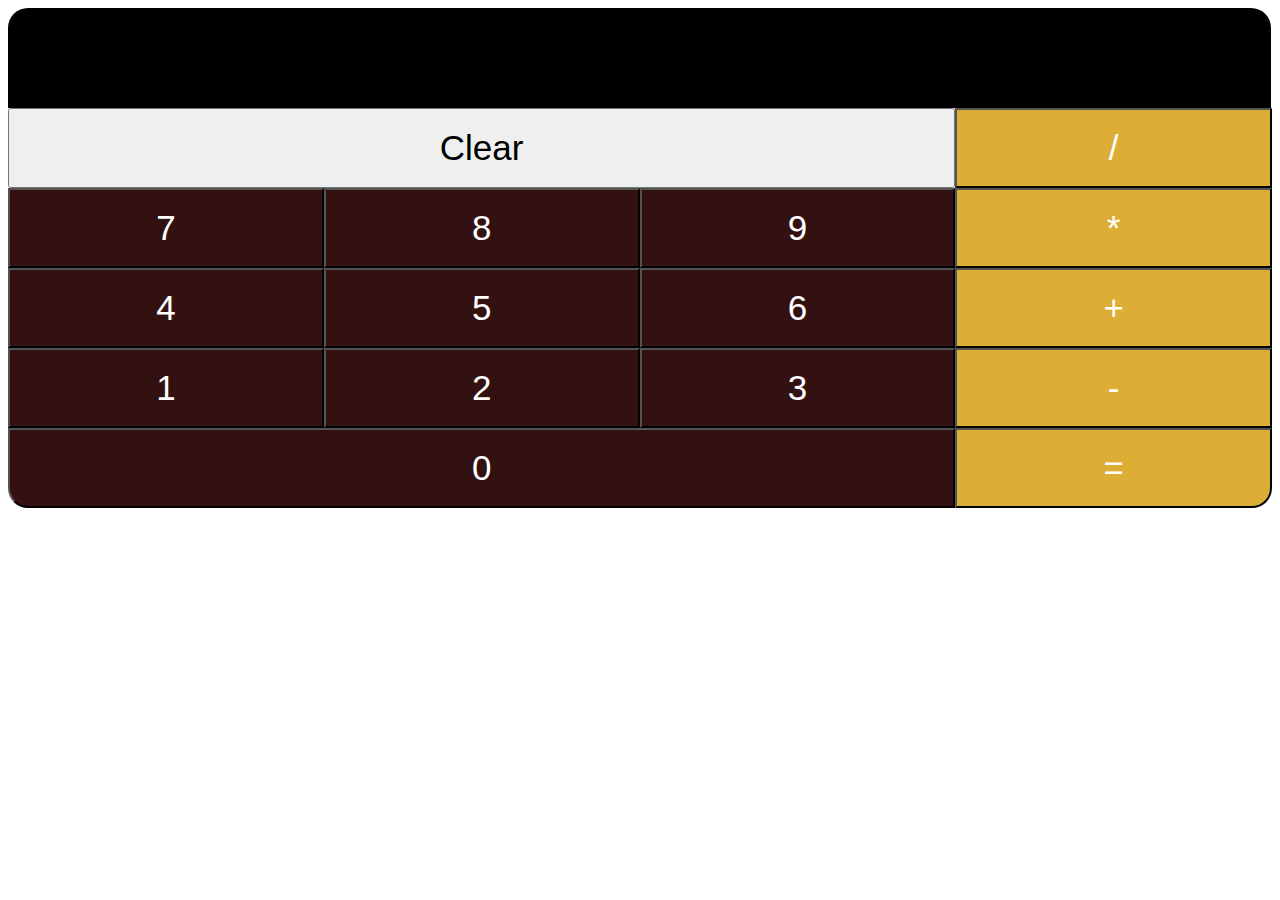
<file: index.html>
﻿<!DOCTYPE html>

<html lang="en" xmlns="http://www.w3.org/1999/xhtml">
<head>
    <meta charset="utf-8" />
    <title>CalculatorApp</title>
    <link rel="stylesheet" href="style.css" />
</head>
<body>
    <div id="app-wrap">
        <div id="ques-box"></div>
        <div id="res-box"></div>
        <div class="buttons">
            <button id="btnclear">Clear</button>
            <button class="operator">/</button>
            <button class="number">7</button>
            <button class="number">8</button>
            <button class="number">9</button>
            <button class="operator">*</button>
            <button class="number">4</button>
            <button class="number">5</button>
            <button class="number">6</button>
            <button class="operator">+</button>
            <button class="number">1</button>
            <button class="number">2</button>
            <button class="number">3</button>
            <button class="operator">-</button>
            <button class="number" id="btn0">0</button>
            <button id="equalbtn">=</button>
        </div>
    </div>

    <script src="script.js"></script>
</body>
</html>
</file>
<file: style.css>
﻿.buttons {
    display: grid;
    grid-template-columns: auto auto auto auto;
    height: 400px;
}
.buttons button {
        font-size: 35px;
    }
#res-box {
    width: 99.9%;
    height: 50px;
    border: none;
    font-size: 35px;
    background-color: black;
    color: white;
    text-align: right;
}
#ques-box {
    width: 99.9%;
    height: 50px;
    border: none;
    font-size: 35px;
    border-top-left-radius: 20px;
    border-top-right-radius: 20px;
    background-color: black;
    color: white;
}
#btnclear {
    grid-column: 1/4;
}
#btn0 {
    grid-column: 1/4;
    border-bottom-left-radius: 20px;
}
.operator {
    background-color: rgb(221, 174, 54);
    color: white;
}
#equalbtn {
    background-color: rgb(221, 174, 54);
    color: white;
    border-bottom-right-radius: 20px;
}
.number {
    background-color: rgb(51, 17, 17);
    color: white;
}
</file>
